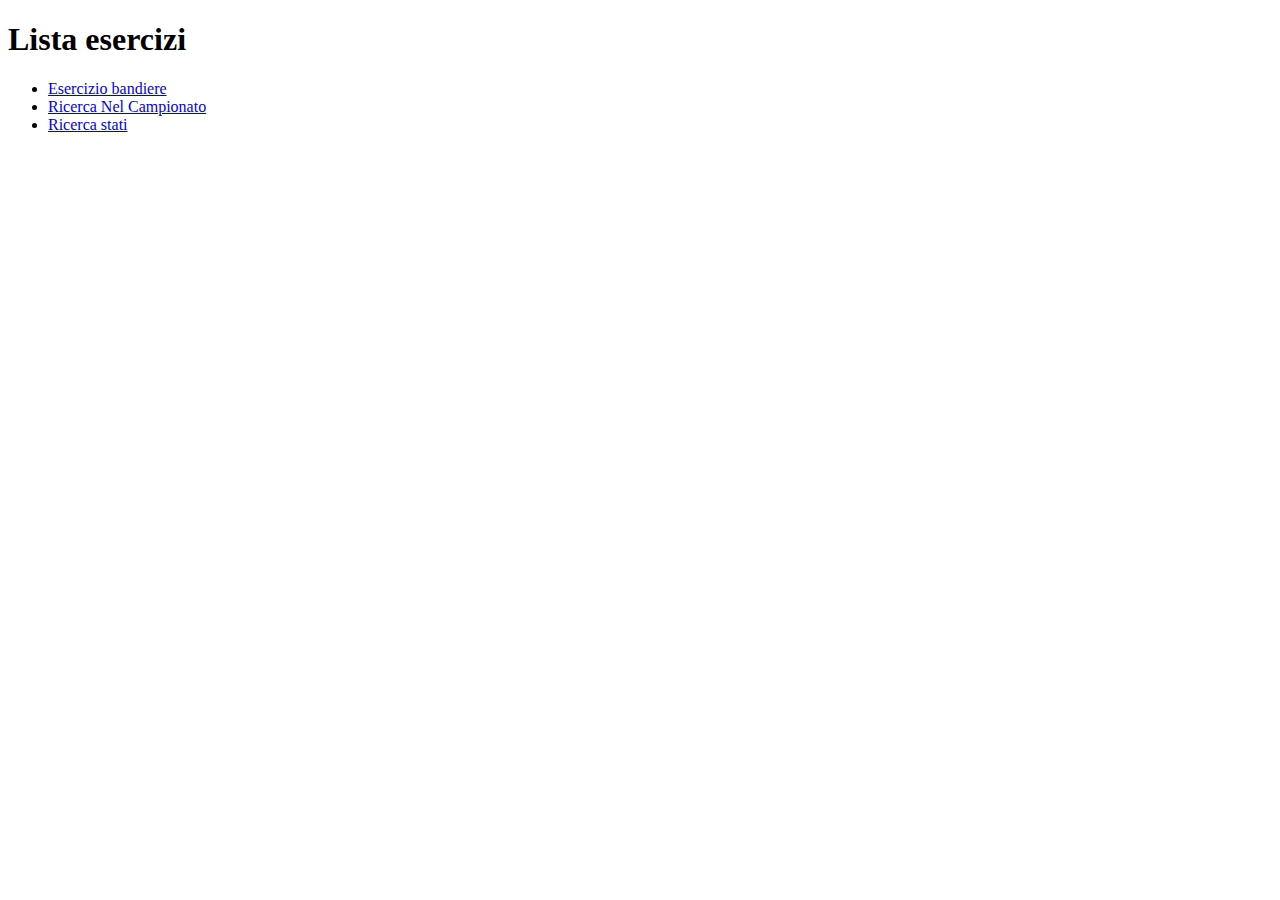
<file: index.html>
<!doctype html>

<html lang="en">
<head>
  <meta charset="utf-8">

  <title>Lista esercizi</title>
  <meta name="description" content="Lista esercizi">
  <meta name="author" content="SitePoint">

</head>

<body>
  <h1>Lista esercizi</h1>
  <ul>
  <li><a href="Bandiere/index.html">Esercizio bandiere</a></li>
  <li><a href="Ricerca Nel Campionato/HomePage.html">Ricerca Nel Campionato</a></li>
  <li><a href="Ricerca stati/ricerca.html">Ricerca stati</a></li>
  </ul>
</body>
</html>
</file>
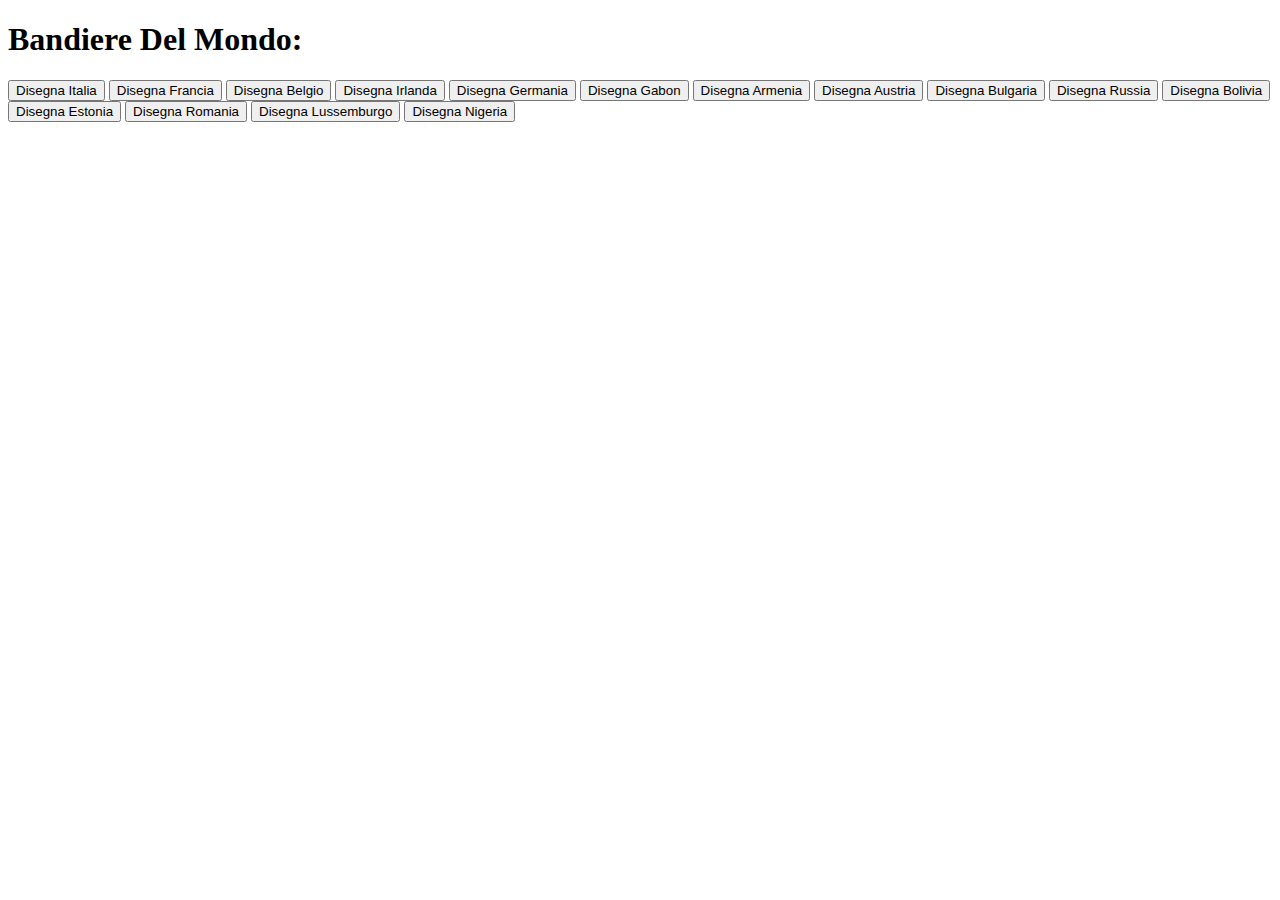
<file: Bandiere/index.html>
﻿<!DOCTYPE html>
<html>
<head>
    <title></title>
    <link rel="stylesheet" href="css/default.css" /> 
    <script src="lib/scripts.js"></script>

</head>
<body>
    <h1>Bandiere Del Mondo: </h1>
    
    <button onclick="disegnaBandiera('Italia')">Disegna Italia</button>
    <button onclick="disegnaBandiera('Francia')">Disegna Francia</button>
    <button onclick="disegnaBandiera('Belgio')">Disegna Belgio</button>
    <button onclick="disegnaBandiera('Irlanda')">Disegna Irlanda</button>
    <button onclick="disegnaBandiera('Germania')">Disegna Germania</button>
    <button onclick="disegnaBandiera('Gabon')">Disegna Gabon</button>
    <button onclick="disegnaBandiera('Armenia')">Disegna Armenia</button>
    <button onclick="disegnaBandiera('Austria')">Disegna Austria</button>
    <button onclick="disegnaBandiera('Bulgaria')">Disegna Bulgaria</button>
    <button onclick="disegnaBandiera('Russia')">Disegna Russia</button>
    <button onclick="disegnaBandiera('Bolivia')">Disegna Bolivia</button>
    <button onclick="disegnaBandiera('Estonia')">Disegna Estonia</button>
    <button onclick="disegnaBandiera('Romania')">Disegna Romania</button>
    <button onclick="disegnaBandiera('Lussemburgo')">Disegna Lussemburgo</button>
    <button onclick="disegnaBandiera('Nigeria')">Disegna Nigeria</button>

	
	<div id="bandiera"></div>



</body>
</html>
</file>
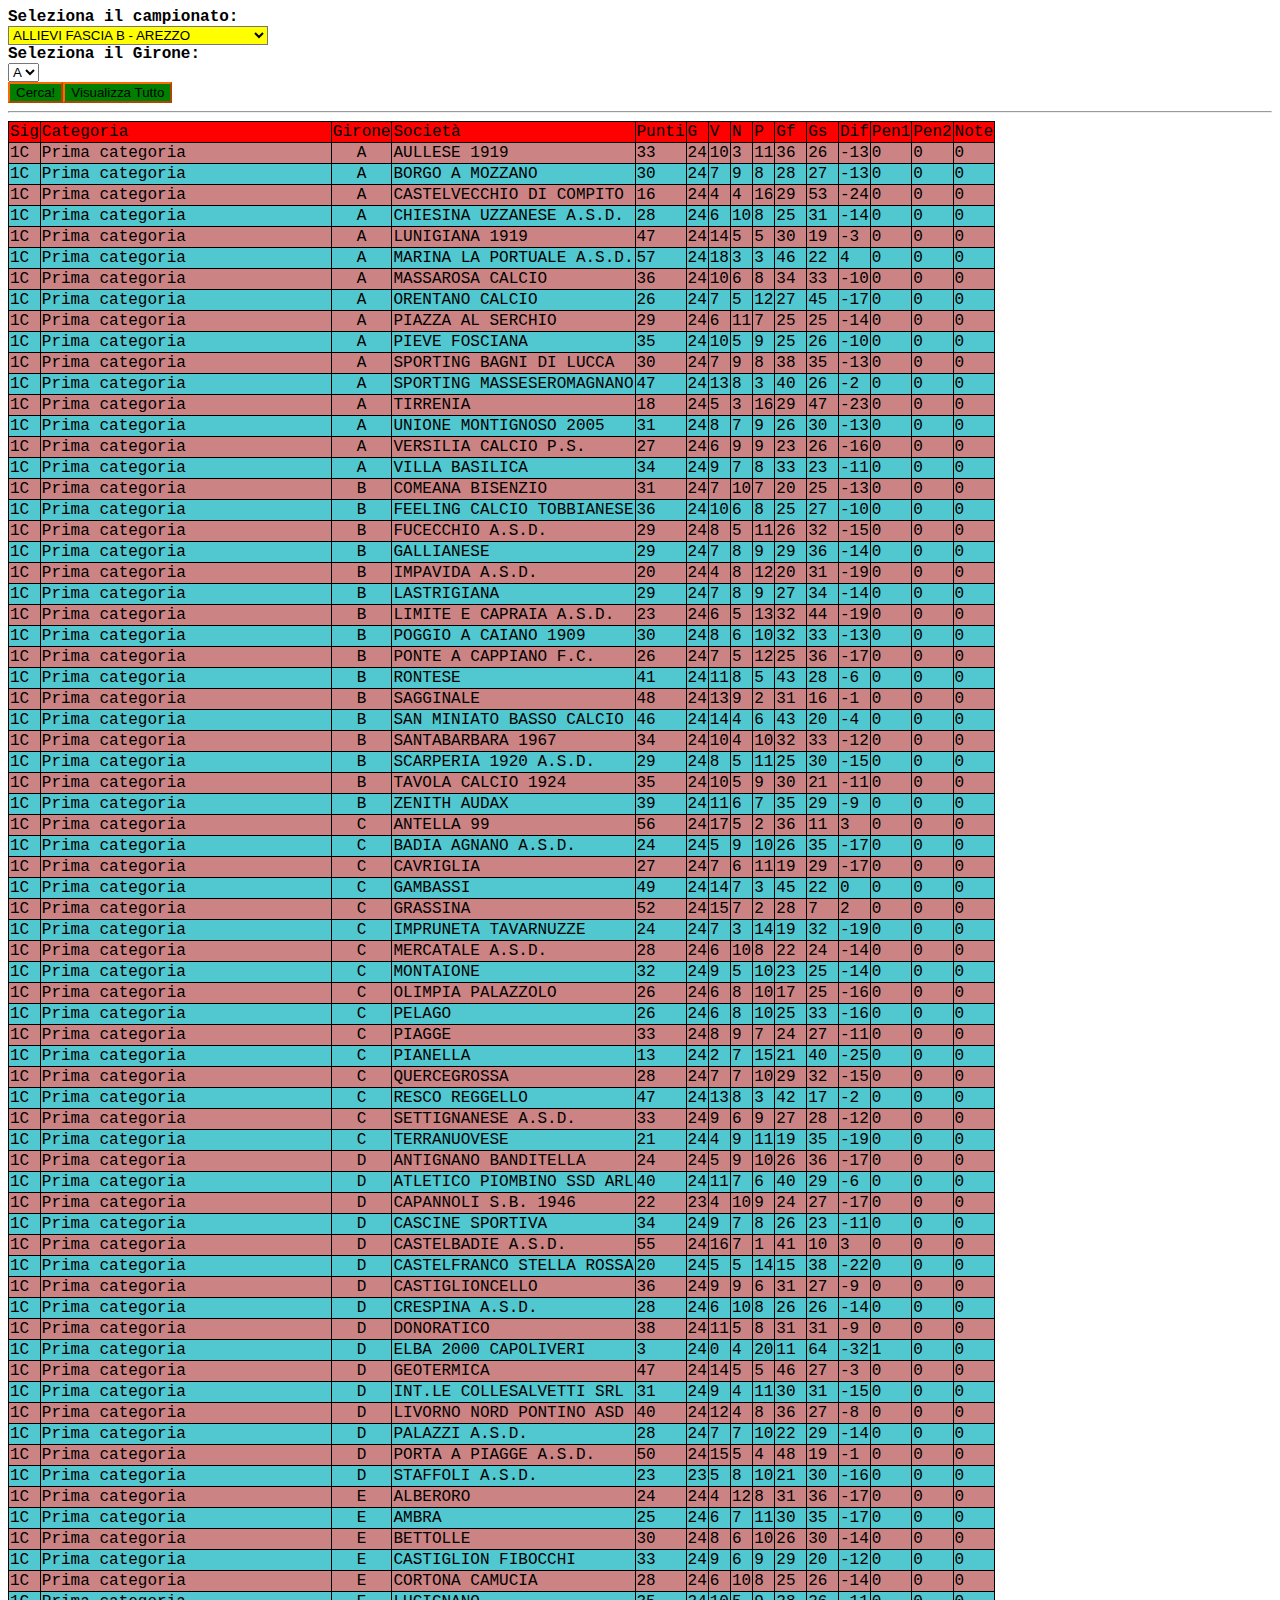
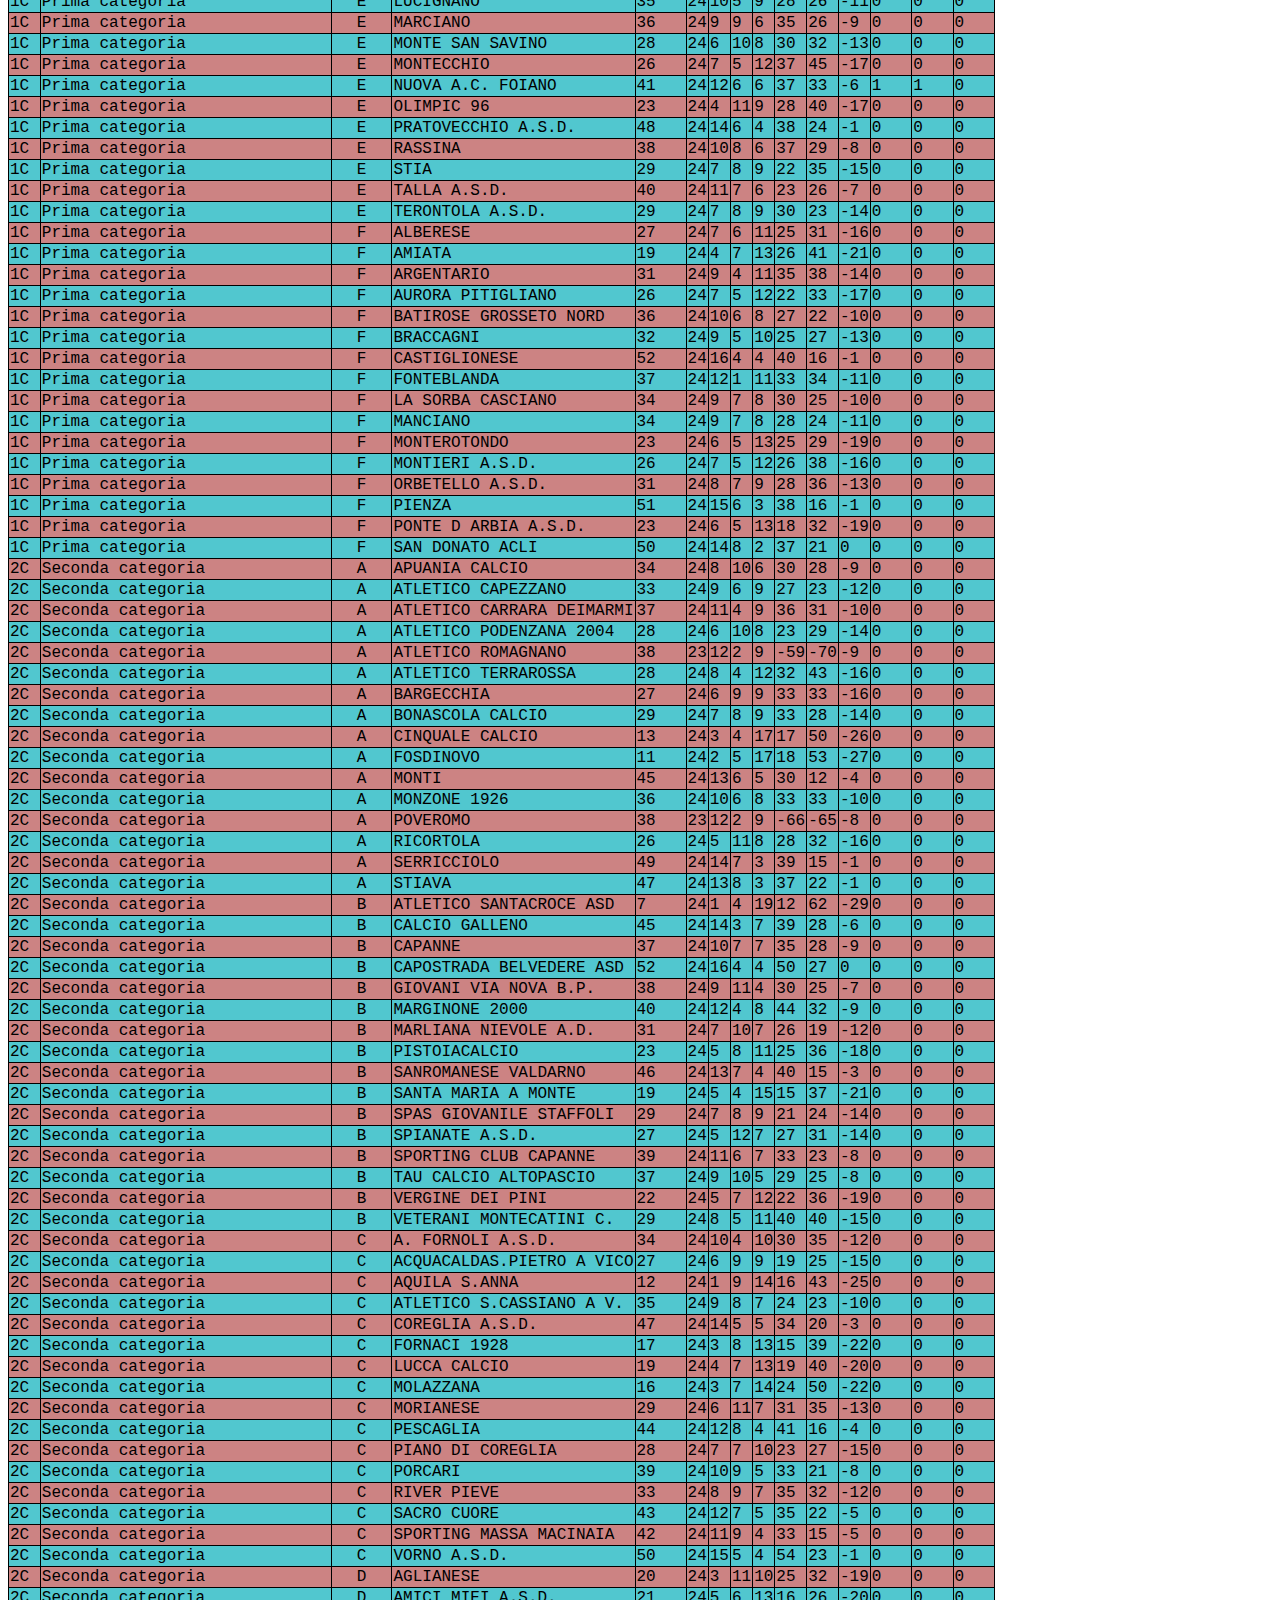
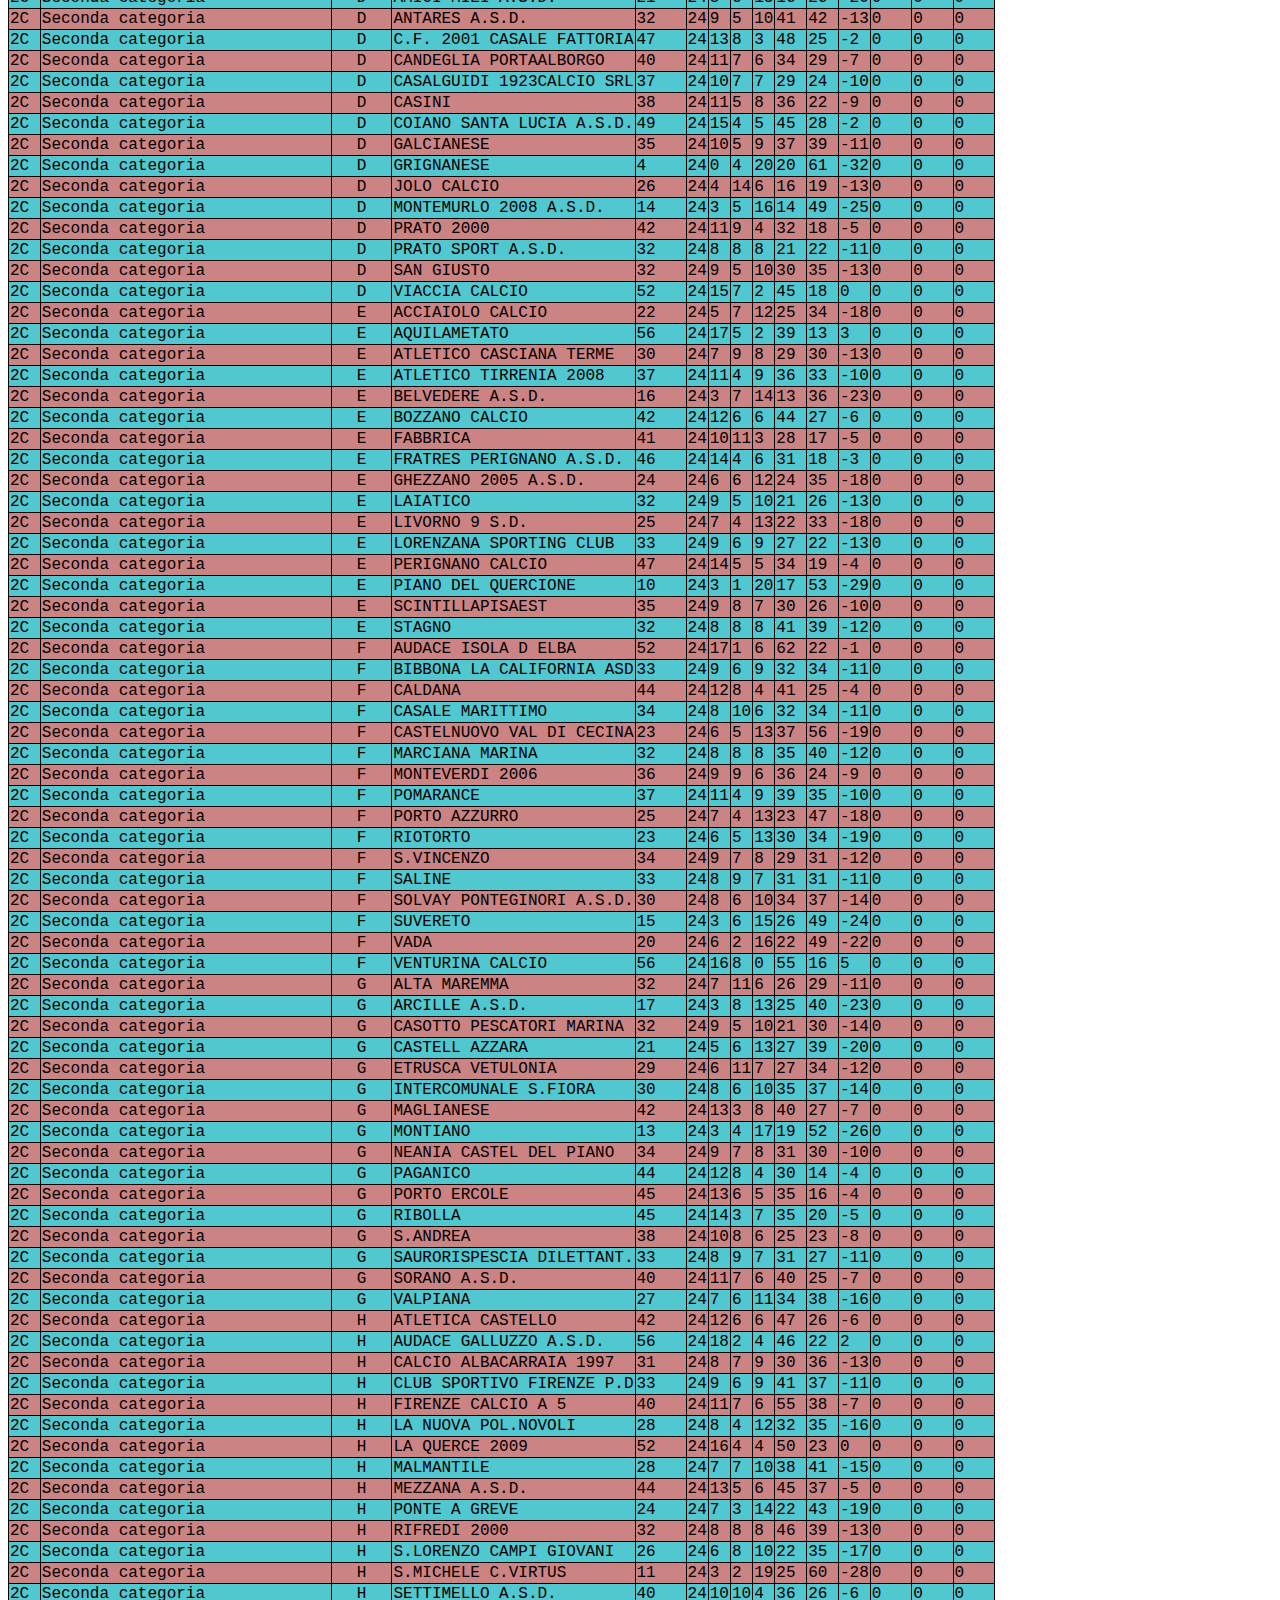
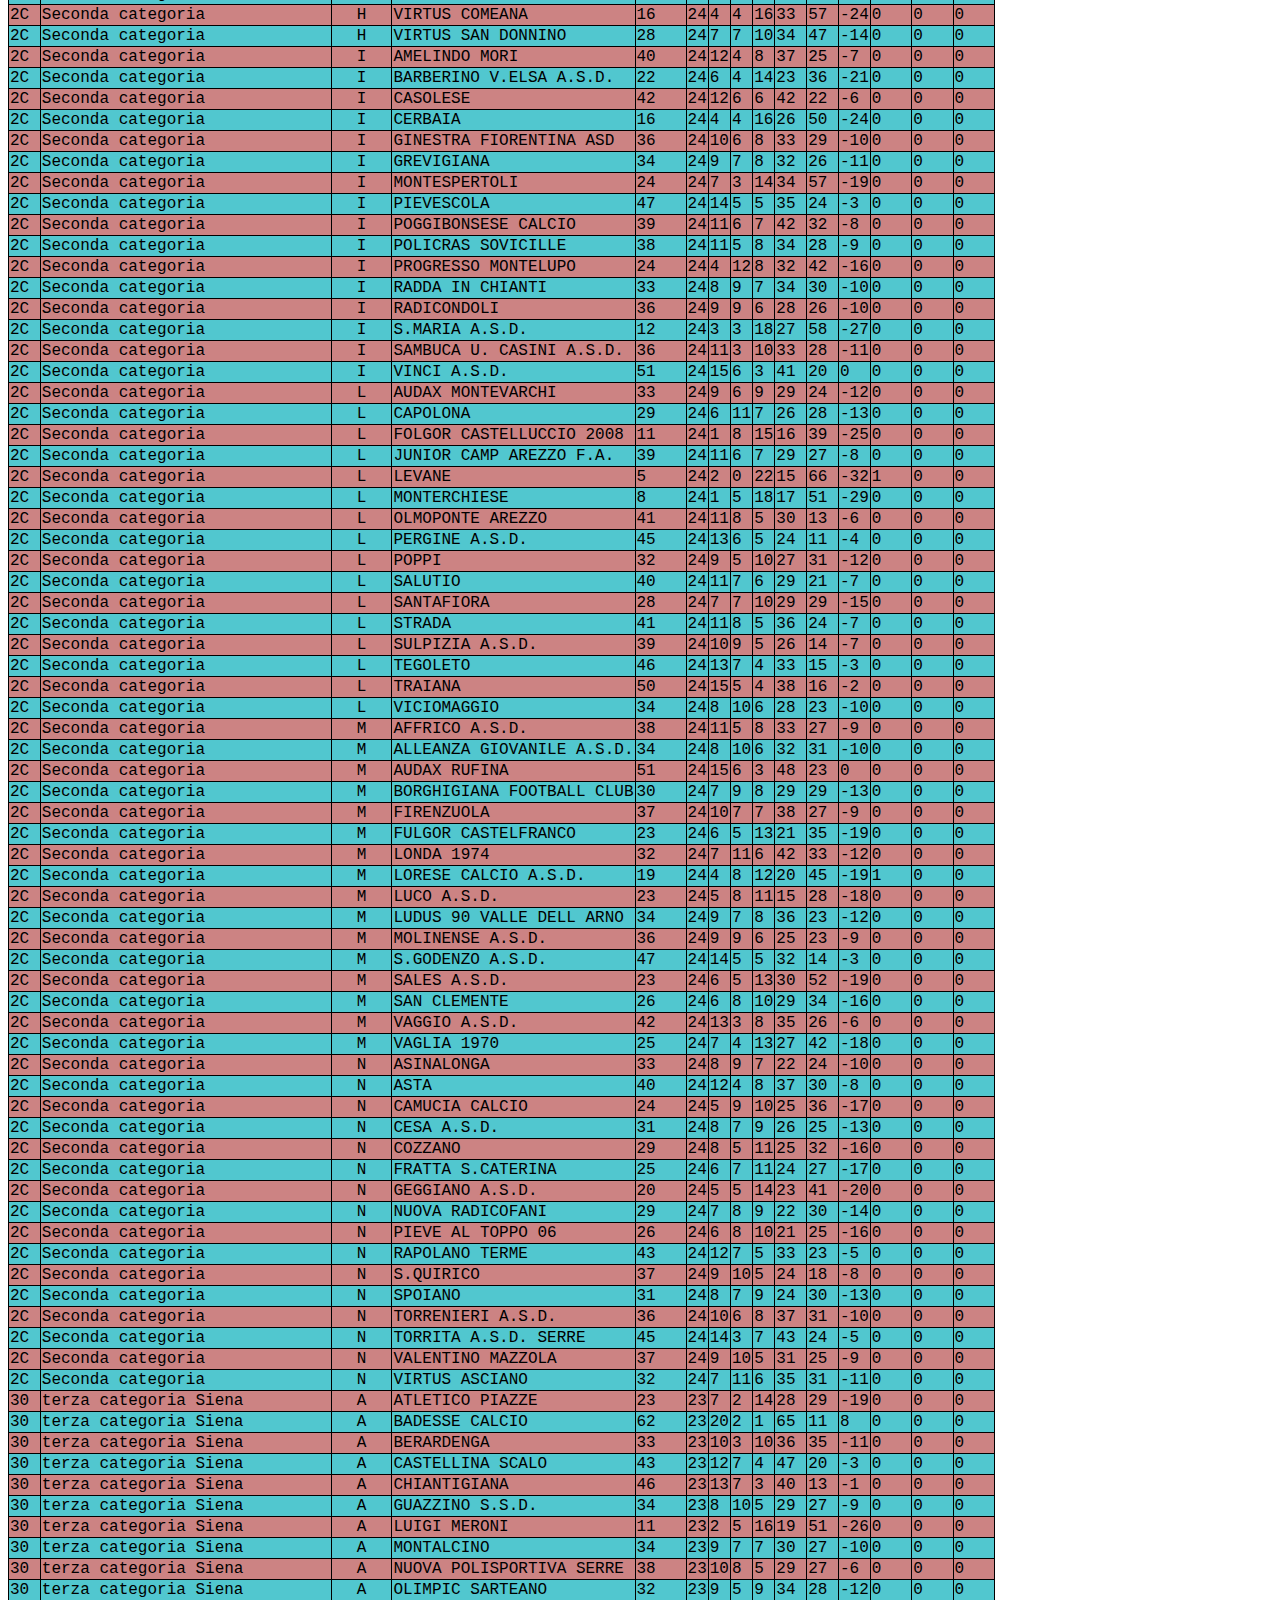
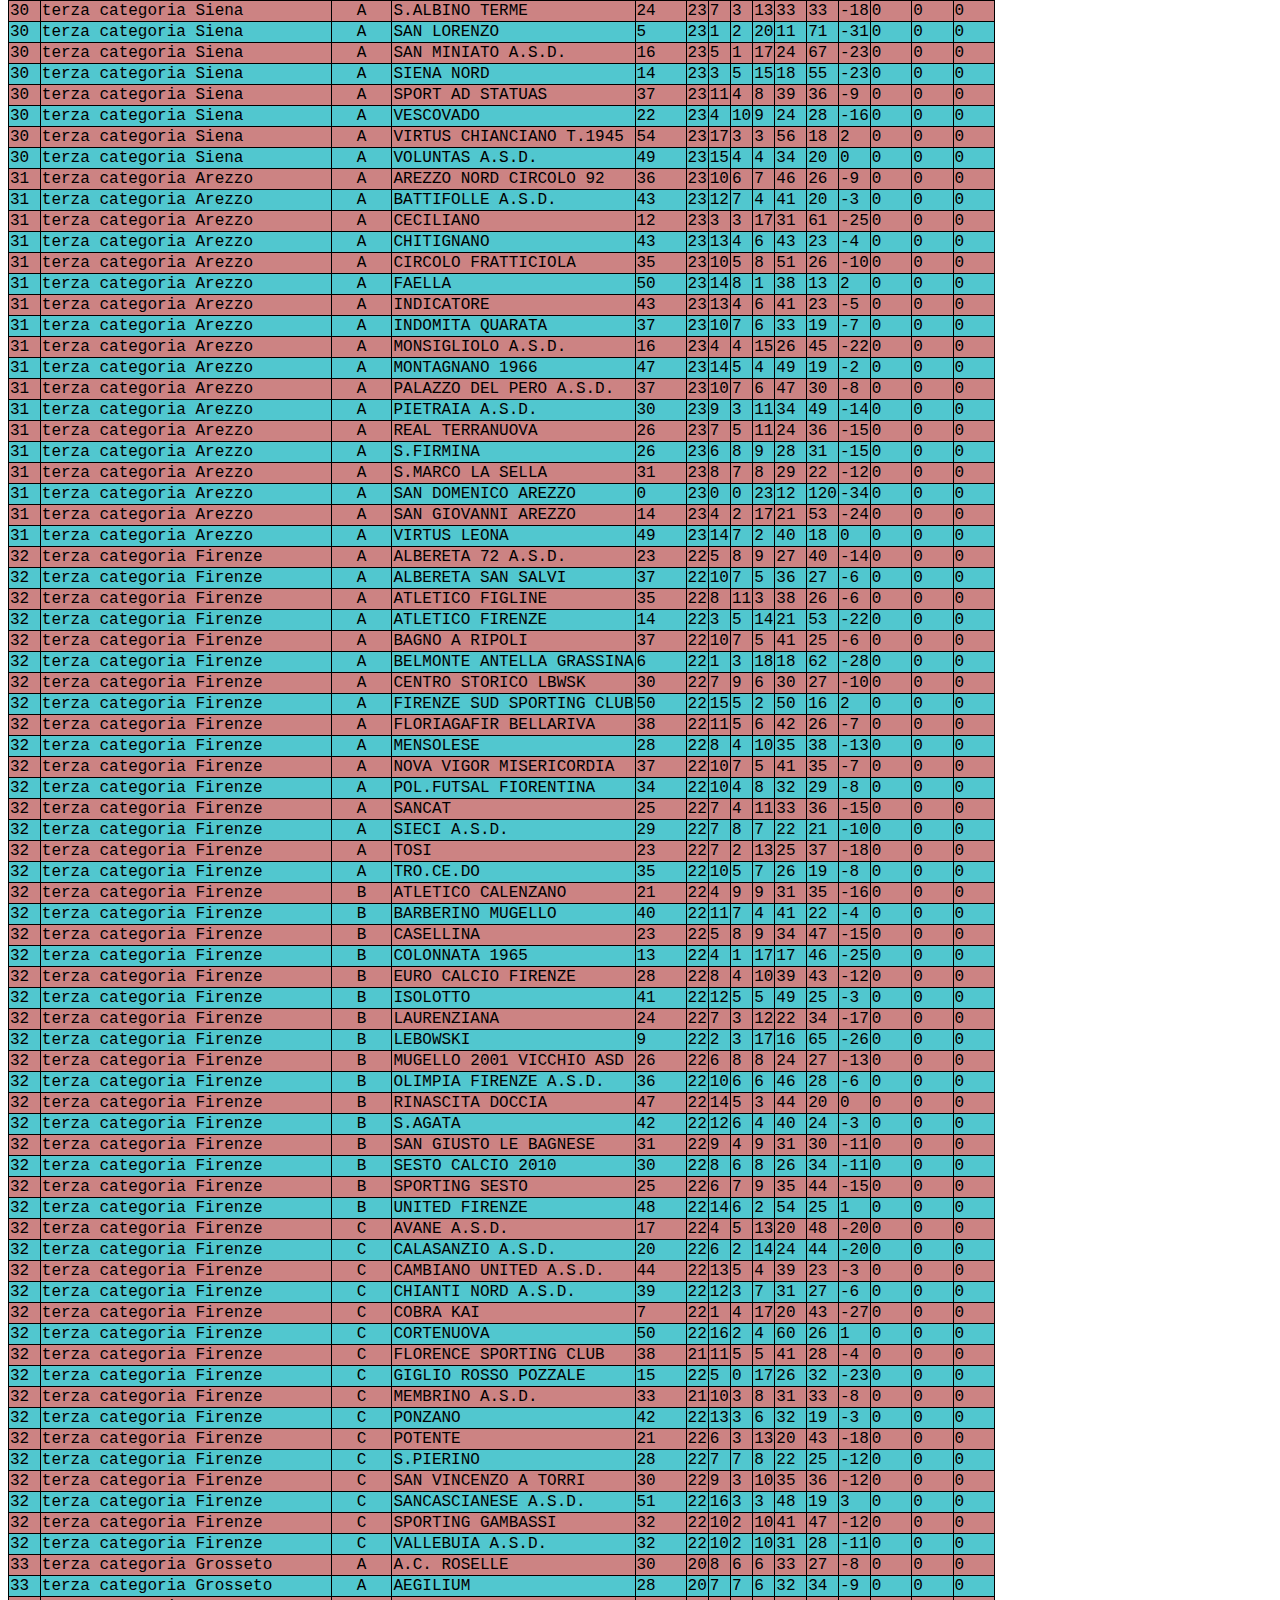
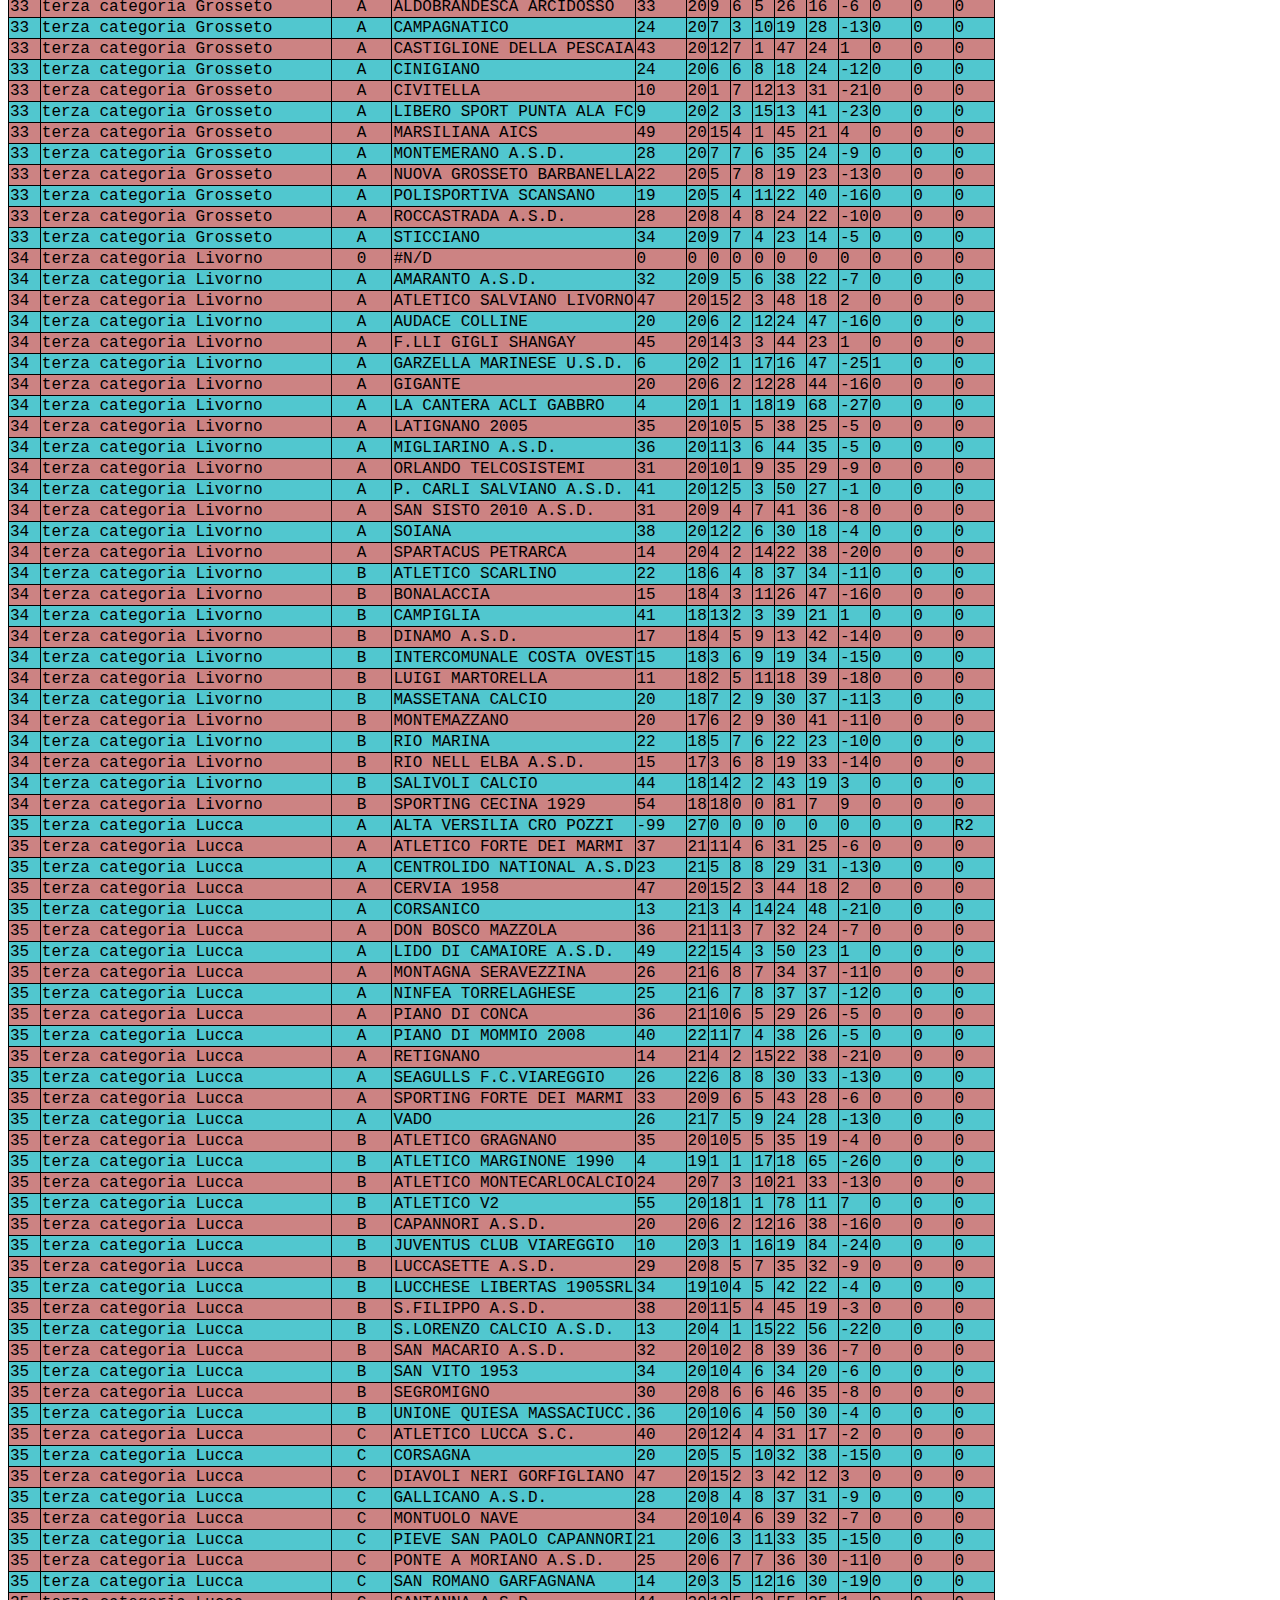
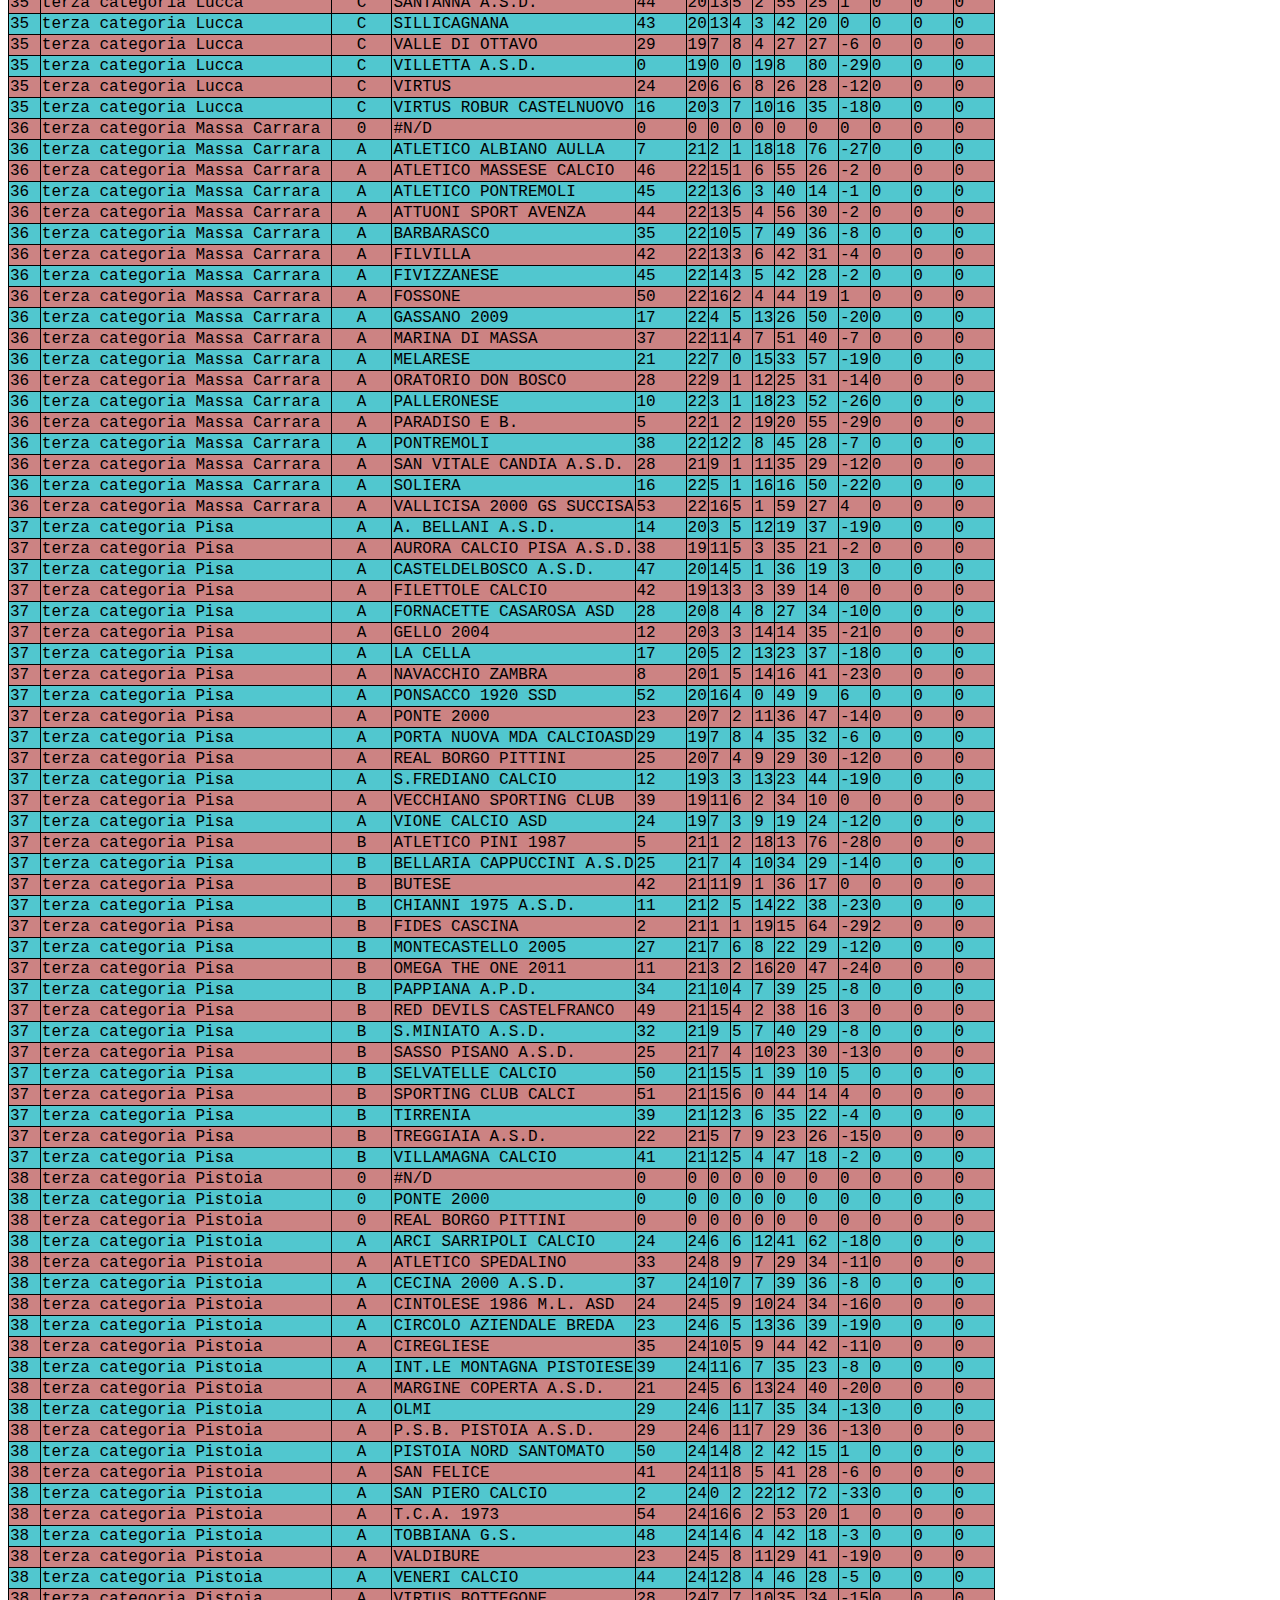
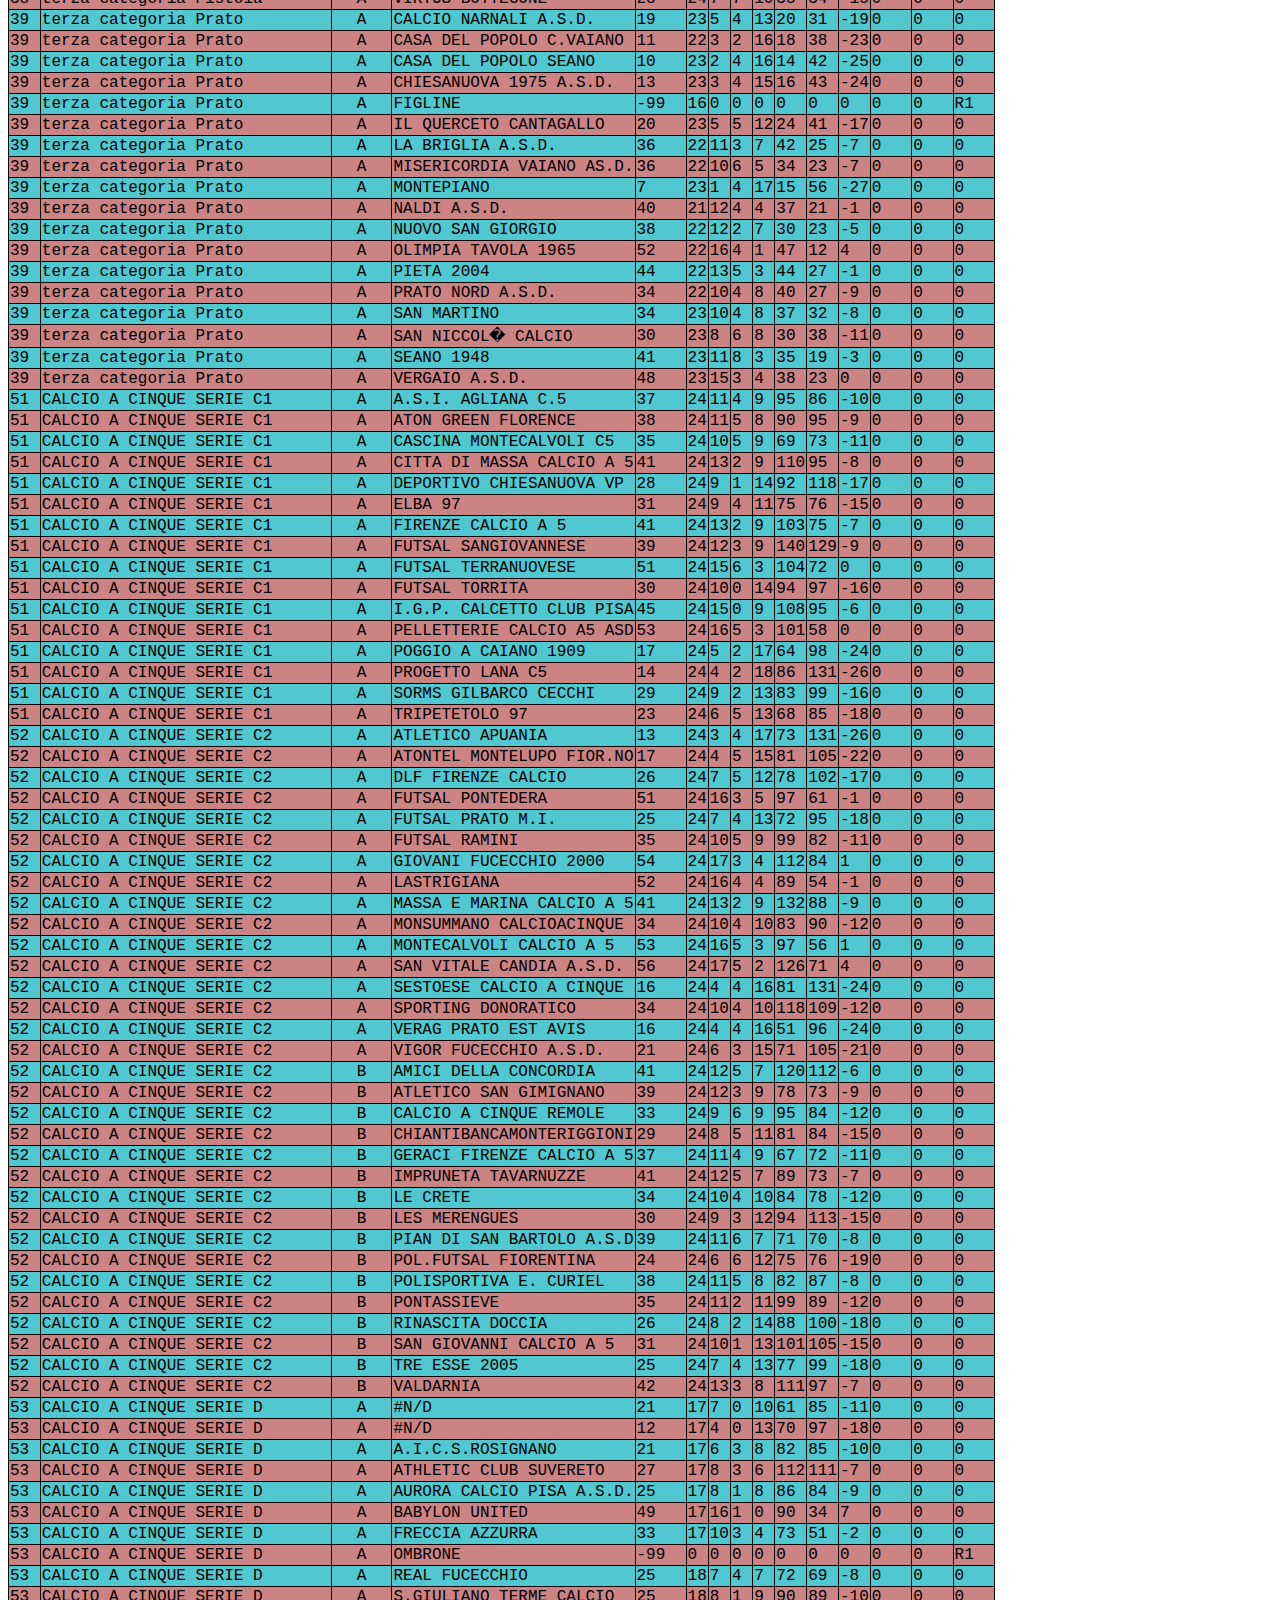
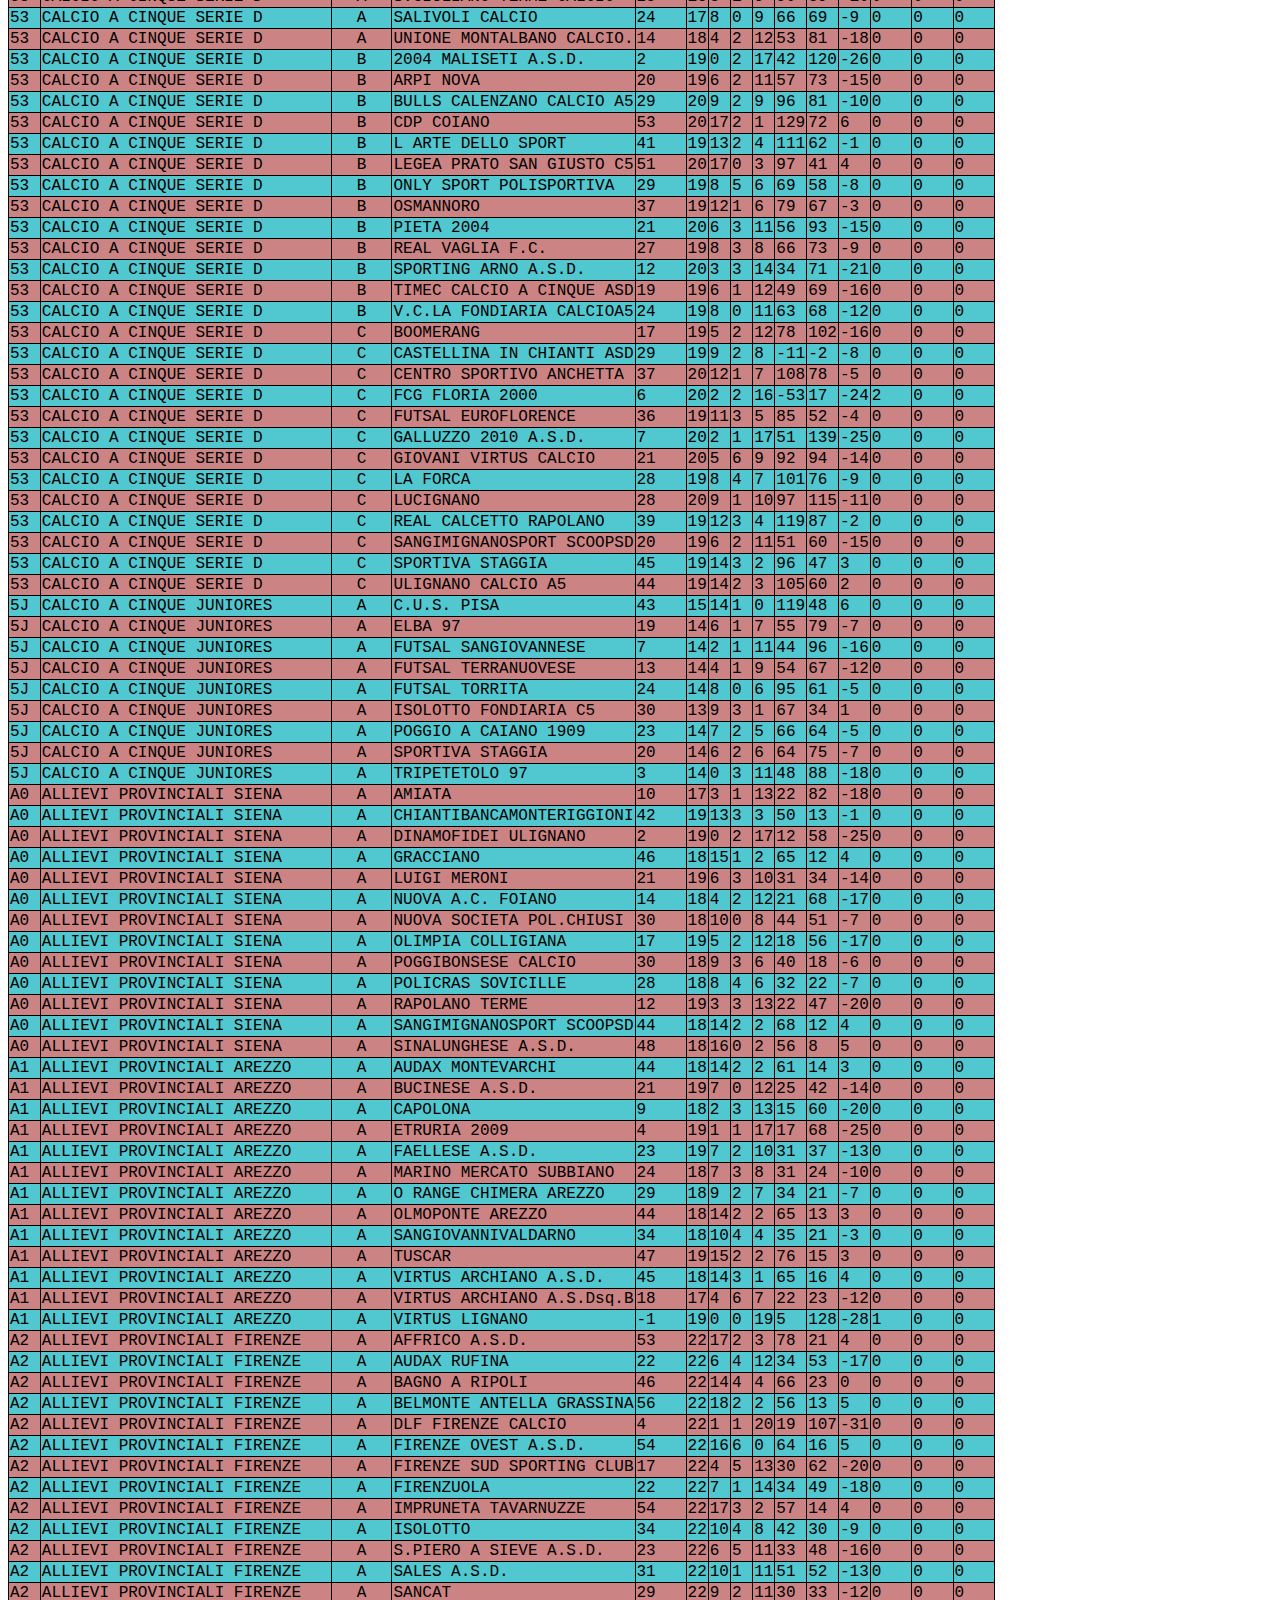
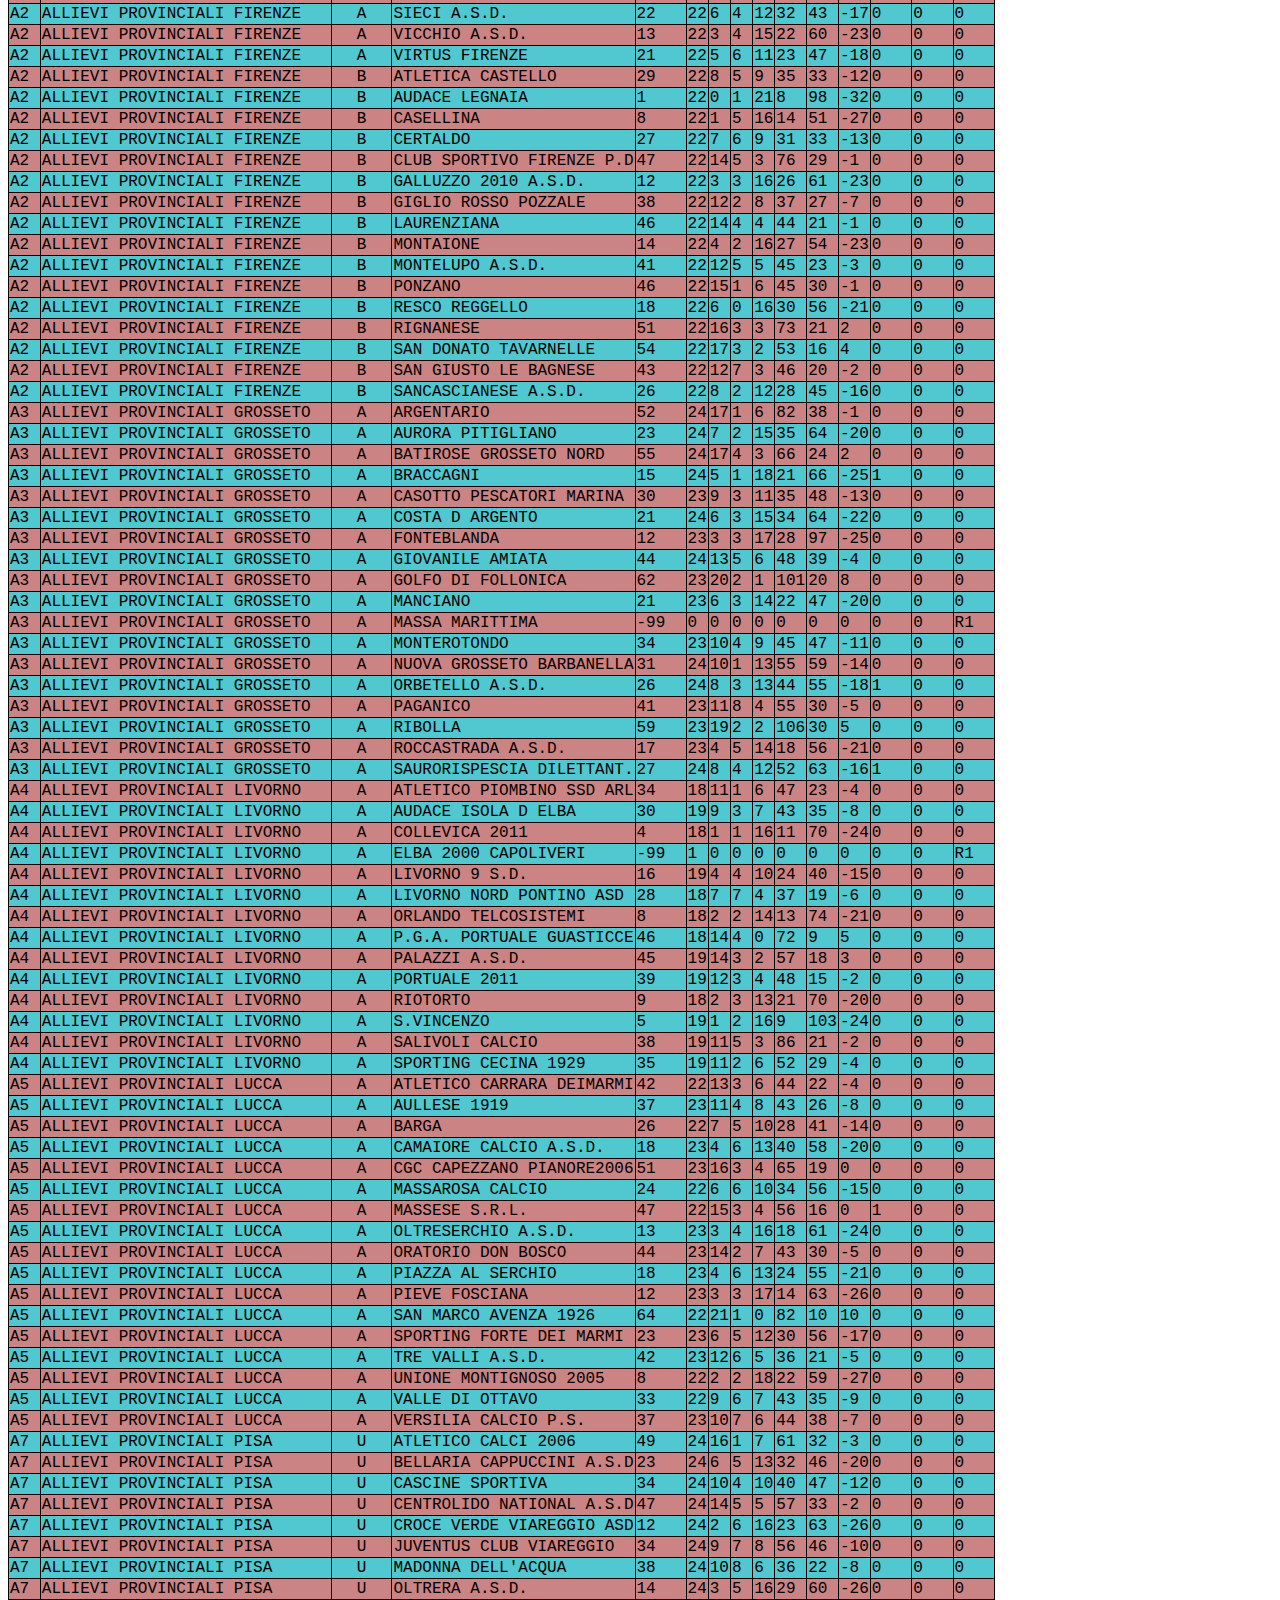
<file: Ricerca Nel Campionato/HomePage.html>
﻿<!DOCTYPE html>
<html xmlns="http://www.w3.org/1999/xhtml">
<head>
    <meta http-equiv="Content-Type" content="text/html; charset=utf-8" />
    <title>JSON - Es1</title>
    <style>
        .pari { background-color:#cc8383}
        .titolo {background-color:red}
        .dispari {background-color:#51c7cf}
        table {
            border-width: thin;
            border-collapse: collapse;
            border-color: black;
            border-style: solid;

        }
        .bottone24 {
            border-color: #ff6a00;
            background-color:green;
            color: black;
        }
        #scelta {
            background-color: yellow;
            border-style:solid;
        }
    </style>
    <script src="campionato.js"></script>
    <script>

        var elenco =[];  // elenco completo con elementi ripetuti
        var singoli = []; // elenco senza elementi ripetuti
        var elencogironi = [];
        var singoligironi = [];
        var x;
        var y;

        function visualizza() {
            x = document.getElementById("scelta").selectedIndex;
            y = document.getElementById("scelta").options;
            s = "<table border='1'>";
            s += "<tr class='titolo'><td>Sig</td><td>Categoria</td><td>Girone</td><td>Società</td><td>Punti</td><td>G</td><td>V</td><td>N</td><td>P</td><td>Gf</td><td>Gs</td><td>Dif</td><td>Pen1</td><td>Pen2</td><td>Note</td></tr>";
            for (var i in campionato) {
                if (campionato[i].campionato == y[x].text) {
                    if (i % 2 == 0) {
                        s += "<tr><td class='pari'>" + campionato[i].sigla + "</td>"
                        s += "<td class='pari'>" + campionato[i].campionato + "</td>"
                        s += "<td class='pari'><center>" + campionato[i].girone + "</center></td>"
                        s += "<td class='pari'>" + campionato[i].societa + "</td>"
                        s += "<td class='pari'>" + campionato[i].punti + "</td>"
                        s += "<td class='pari'>" + campionato[i].g + "</td>"
                        s += "<td class='pari'>" + campionato[i].v + "</td>"
                        s += "<td class='pari'>" + campionato[i].n + "</td>"
                        s += "<td class='pari'>" + campionato[i].p + "</td>"
                        s += "<td class='pari'>" + campionato[i].gf + "</td>"
                        s += "<td class='pari'>" + campionato[i].gs + "</td>"
                        s += "<td class='pari'>" + campionato[i].dif + "</td>"
                        s += "<td class='pari'>" + campionato[i].pen1 + "</td>"
                        s += "<td class='pari'>" + campionato[i].pen2 + "</td>"
                        s += "<td class='pari'>" + campionato[i].note + "</td>"
                        s += "<tr>"
                    }
                    else
                    {
                        s += "<tr><td class='dispari'>" + campionato[i].sigla + "</td>"
                        s += "<td class='dispari'>" + campionato[i].campionato + "</td>"
                        s += "<td class='dispari'><center>" + campionato[i].girone + "</center></td>"
                        s += "<td class='dispari'>" + campionato[i].societa + "</td>"
                        s += "<td class='dispari'>" + campionato[i].punti + "</td>"
                        s += "<td class='dispari'>" + campionato[i].g + "</td>"
                        s += "<td class='dispari'>" + campionato[i].v + "</td>"
                        s += "<td class='dispari'>" + campionato[i].n + "</td>"
                        s += "<td class='dispari'>" + campionato[i].p + "</td>"
                        s += "<td class='dispari'>" + campionato[i].gf + "</td>"
                        s += "<td class='dispari'>" + campionato[i].gs + "</td>"
                        s += "<td class='dispari'>" + campionato[i].dif + "</td>"
                        s += "<td class='dispari'>" + campionato[i].pen1 + "</td>"
                        s += "<td class='dispari'>" + campionato[i].pen2 + "</td>"
                        s += "<td class='dispari'>" + campionato[i].note + "</td>"
                        s += "<tr>"
                    }
                }
                }
            s += "</table>";
            //document.write(s);
            document.getElementById("P1").innerHTML = s;
        }

        function VisualizzaTutto() {
            x = document.getElementById("scelta").selectedIndex;
            y = document.getElementById("scelta").options;
            s = "<table border='1'>";
            s += "<tr class='titolo'><td>Sig</td><td>Categoria</td><td>Girone</td><td>Società</td><td>Punti</td><td>G</td><td>V</td><td>N</td><td>P</td><td>Gf</td><td>Gs</td><td>Dif</td><td>Pen1</td><td>Pen2</td><td>Note</td></tr>";
            for (var i in campionato) {
                if (i % 2 == 0) {
                    s += "<tr><td class='pari'>" + campionato[i].sigla + "</td>"
                    s += "<td class='pari'>" + campionato[i].campionato + "</td>"
                    s += "<td class='pari'><center>" + campionato[i].girone + "</center></td>"
                    s += "<td class='pari'>" + campionato[i].societa + "</td>"
                    s += "<td class='pari'>" + campionato[i].punti + "</td>"
                    s += "<td class='pari'>" + campionato[i].g + "</td>"
                    s += "<td class='pari'>" + campionato[i].v + "</td>"
                    s += "<td class='pari'>" + campionato[i].n + "</td>"
                    s += "<td class='pari'>" + campionato[i].p + "</td>"
                    s += "<td class='pari'>" + campionato[i].gf + "</td>"
                    s += "<td class='pari'>" + campionato[i].gs + "</td>"
                    s += "<td class='pari'>" + campionato[i].dif + "</td>"
                    s += "<td class='pari'>" + campionato[i].pen1 + "</td>"
                    s += "<td class='pari'>" + campionato[i].pen2 + "</td>"
                    s += "<td class='pari'>" + campionato[i].note + "</td>"
                    s += "<tr>"
                }
                else
                {
                    s += "<tr><td class='dispari'>" + campionato[i].sigla + "</td>"
                    s += "<td class='dispari'>" + campionato[i].campionato + "</td>"
                    s += "<td class='dispari'><center>" + campionato[i].girone + "</center></td>"
                    s += "<td class='dispari'>" + campionato[i].societa + "</td>"
                    s += "<td class='dispari'>" + campionato[i].punti + "</td>"
                    s += "<td class='dispari'>" + campionato[i].g + "</td>"
                    s += "<td class='dispari'>" + campionato[i].v + "</td>"
                    s += "<td class='dispari'>" + campionato[i].n + "</td>"
                    s += "<td class='dispari'>" + campionato[i].p + "</td>"
                    s += "<td class='dispari'>" + campionato[i].gf + "</td>"
                    s += "<td class='dispari'>" + campionato[i].gs + "</td>"
                    s += "<td class='dispari'>" + campionato[i].dif + "</td>"
                    s += "<td class='dispari'>" + campionato[i].pen1 + "</td>"
                    s += "<td class='dispari'>" + campionato[i].pen2 + "</td>"
                    s += "<td class='dispari'>" + campionato[i].note + "</td>"
                    s += "<tr>"
                }
            }

            s += "</table>";
            //document.write(s);
            document.getElementById("P1").innerHTML = s;
        }
		
        //------------------------------------------------------------------------------
        // carica la lista dei campionati nel vettore elenco
        //------------------------------------------------------------------------------
        function caricaElencoCampionati(campionato)
        {
            for (var i in campionato) {
                elenco[i] = campionato[i].campionato;   
            }
        }
        		
        //------------------------------------------------------------------------------
        // ricerca all'interno del vettore singoli se il parametro 'elemento' è ripetuto
        //------------------------------------------------------------------------------
        function isRipetuto(singoli,elemento)
        {
            ripetuto=false;
            for (j=0; j < singoli.length;j++)
            {
                if (singoli[j]==elemento)
                {
                    ripetuto=true;  // l'elemento si ripete
                    break;
                }
            }
            return ripetuto;
        }
		
        //------------------------------------------------------------------------------
        // carica a partire dal vettore elenco un vettore di elementi non ripetuti
        //------------------------------------------------------------------------------
        function caricaElencoSingoli(elenco) {
            k = 0;
            singoli[k] = elenco[0];

            for (i = 1; i < elenco.length; i++) {
                if (!isRipetuto(singoli, elenco[i])) {
                    k++;
                    singoli[k] = elenco[i];
                }
            }
        }
            function preparaSelect() {
                caricaElencoCampionati(campionato);
                elenco.sort();
                caricaElencoSingoli(elenco);
                s1="<strong>Seleziona il campionato:</strong> <br />"
                s1 += "<select id='scelta'>" 
                for (k = 0; k < singoli.length; k++) {
                    s1 += "<option value='" + singoli[k] + "'>" + singoli[k] + "</option>";
                }
                s1 += "</select>"
                document.getElementById("P2").innerHTML = s1;
            }


        ////// Gironi \\\\\\\\\\\\\\\\\\\\\\\\\\\\\\\\\\\\\\\\\\\\\\\\\\\\\\
            

            function preparaSelectGironi() {
                caricaElencoGironi(campionato);
                elencogironi.sort();
                caricaElencoSingoliGironi(elencogironi);
                s2 = "<strong>Seleziona il Girone:</strong> <br />"
                s2 += "<select id='scelta2'>"
                for (k = 0; k < singoligironi.length; k++) {
                    s2 += "<option value='" + singoligironi[k] + "'>" + singoligironi[k] + "</option>";
                }
                s2 += "</select>"
                document.getElementById("P3").innerHTML = s2;
            }

            function caricaElencoGironi(campionato) {
                j = 0;
                for (var i in campionato) {
                    if (campionato[i].campionato == y[x].text) {
                        elencogironi[j] = campionato[i].girone;
                        j++;
                    }
                    }
                }
            
            function caricaElencoSingoliGironi(elencogironi) {
                k = 0;
                singoligironi[k] = elencogironi[0];

                for (i = 1; i < elencogironi.length; i++) {
                    if (!isRipetuto(singoligironi, elencogironi[i])) {
                        k++;
                        singoligironi[k] = elencogironi[i];
                    }
                }
            }
            


        
    </script>
</head>

<body onload="preparaSelect(); VisualizzaTutto(); preparaSelectGironi()">
    <div id="P2" style="font-family:Courier New, Courier, monospace">Seleziona Il Campionato: </div>
    <div id="P3" style="font-family:Courier New, Courier, monospace">Seleziona Il Girone: </div>
    <input id="Button1" type="button" value="Cerca!" class="bottone24" onclick="visualizza();preparaSelectGironi()" /><input id="Button2" type="button" value="Visualizza Tutto" class="bottone24" onclick="VisualizzaTutto()" />
    <hr />
    <div id="P1" style="font-family:Courier New, Courier, monospace">Segnaposto ...</div>
</body>
</html>
</file>
<file: Bandiere/css/default.css>
﻿a {
    font-family: Arial, Verdana, sans-serif;
    line-height: 1.4em;
    color: #ee2211;
}

table {
    width: 900px;
    height: 600px;
    /* border: 0; */
    border-width: thin;
    border-collapse: collapse;
    border-color: black;
    border-style: solid;
}

.verticale {
    width: 33%;
}
.orizzontale{
    height: 20%;
}

.rosso {
    background-color:red;
}

.verde {
    background-color:green;
}

.bianco {
    background-color:white;
}
.blu {
    background-color:blue;
}
.nero {
    background-color:black;
}
.giallo {
    background-color:yellow;
}
.arancione {
    background-color: orange;
}
.blue {
    background-color: rgb(72,145,217);
      }
.verdeb{
    background-color: rgb(0, 150, 110);
}
}
</file>
